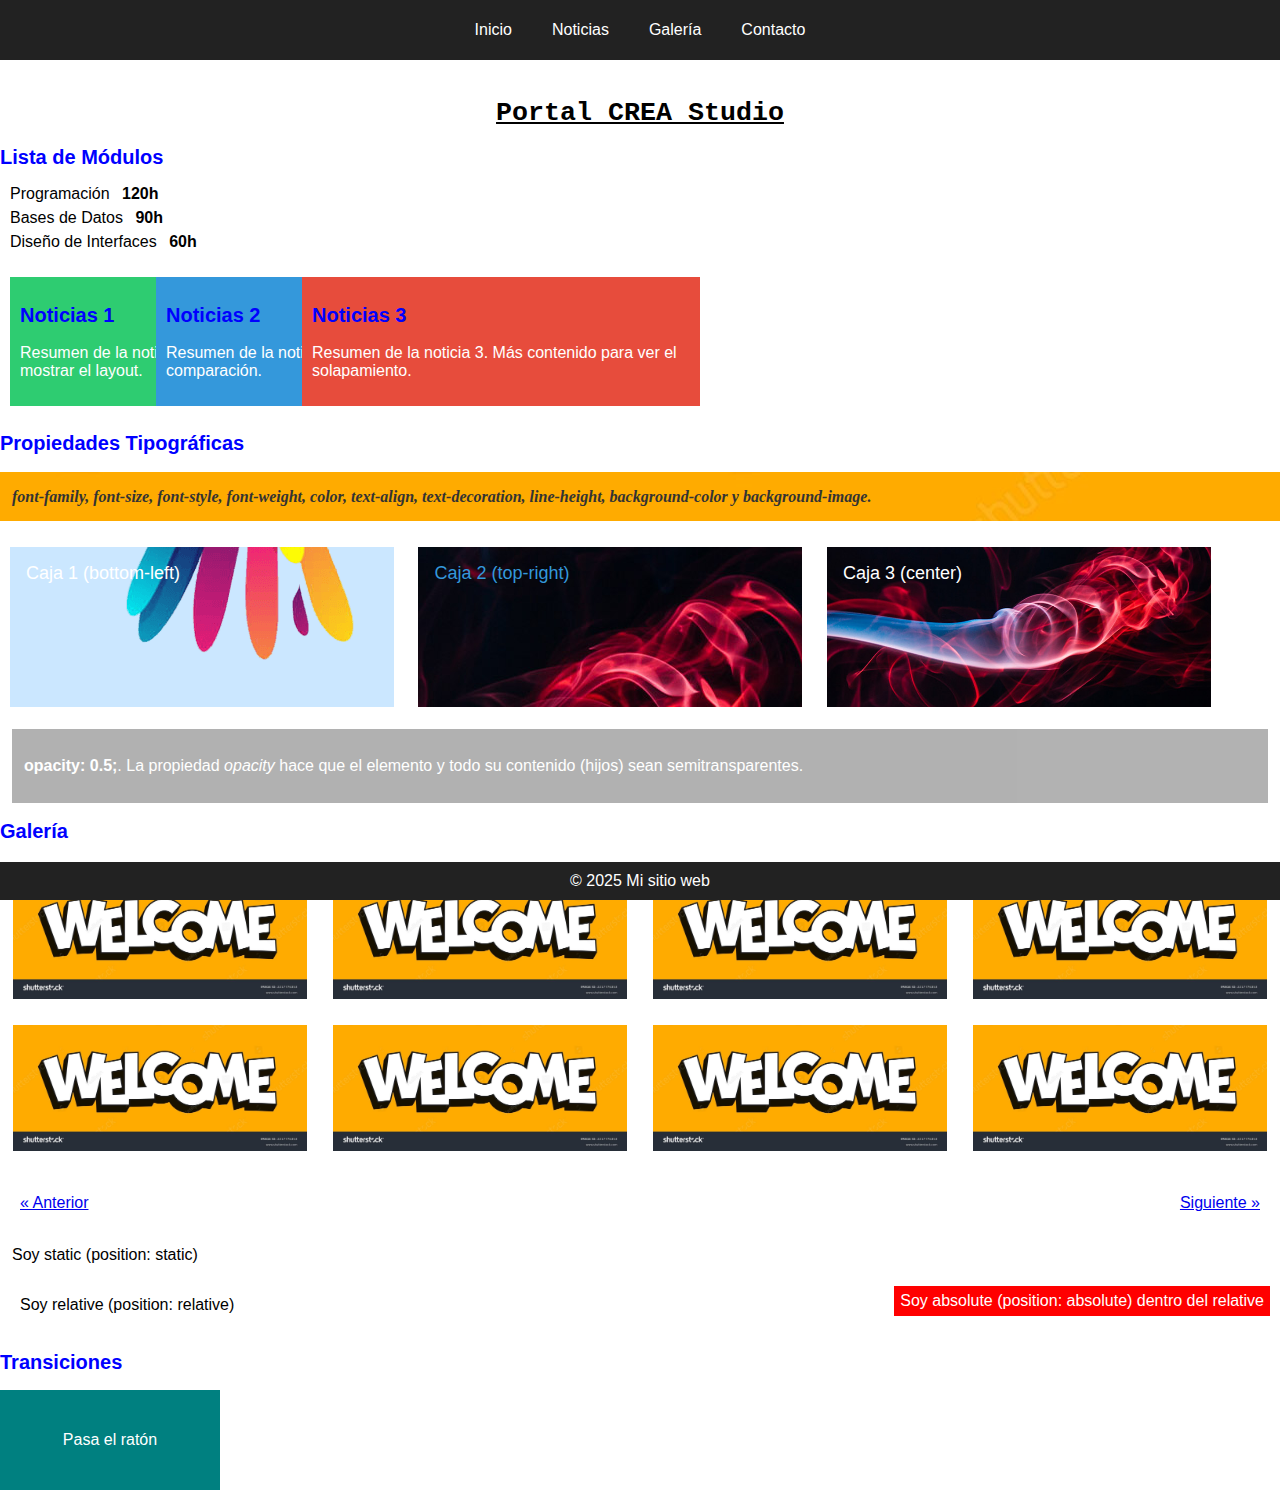
<file: globalPractica/index.html>
<!DOCTYPE html>
<html lang="es">
  <head>
    <meta charset="UTF-8" />
    <title>CREA Studio</title>
    <link rel="stylesheet" href="styles.css" />
  </head>
  <body>
    <!-- BARRA DE NAVEGACIÓN (FIJA) -->
    <nav id="navbar">
      <a href="#inicio">Inicio</a>
      <a href="#noticias">Noticias</a>
      <a href="#galeria">Galería</a>
      <a href="#contacto">Contacto</a>
    </nav>

    <!-- TÍTULO PRINCIPAL -->
    <h1 id="inicio">Portal CREA Studio</h1>

    <!--  modulos -->
    <section id="lista-modulos">
      <h2>Lista de Módulos</h2>
      <ul class="modulos">
        <li>
          <span class="mod-nombre">Programación</span>
          <span class="mod-horas">120h</span>
        </li>
        <li>
          <span class="mod-nombre">Bases de Datos</span>
          <span class="mod-horas">90h</span>
        </li>
        <li>
          <span class="mod-nombre">Diseño de Interfaces</span>
          <span class="mod-horas">60h</span>
        </li>
      </ul>
    </section>

    <!-- TRES SECCIONES DE NOTICIAS -->
    <section id="noticias" class="noticias-contenedor">
      <div class="noticia noticia1">
        <h2>Noticias 1</h2>
        <p>Resumen de la noticia 1. Texto de ejemplo para mostrar el layout.</p>
      </div>

      <div class="noticia noticia2">
        <h2>Noticias 2</h2>
        <p>Resumen de la noticia 2. Otro párrafo para comparación.</p>
      </div>

      <div class="noticia noticia3">
        <h2>Noticias 3</h2>
        <p>Resumen de la noticia 3. Más contenido para ver el solapamiento.</p>
      </div>
    </section>

    <!-- BLOQUE DE TEXTO y LAS PROPIEDADES  -->
    <section id="tipografia">
      <h2>Propiedades Tipográficas</h2>
      <p class="texto-demo">
        font-family, font-size, font-style,
        font-weight, color, text-align, text-decoration, line-height,
        background-color y background-image.
      </p>
    </section>

    <!-- CAJAS CON IMÁGENES DE FONDO  -->
    <section id="cajas">
      <div id="caja1" class="caja">Caja 1 (bottom-left)</div>
      <div id="caja2" class="caja">Caja 2 (top-right)</div>
      <div id="caja3" class="caja">Caja 3 (center)</div>
    </section>

    <!-- RECUADRO OPACITY  -->
    <section id="opacity">
      <div class="opacidad-demo">
        <p>
           <strong>opacity: 0.5;</strong>. La propiedad
          <em>opacity</em> hace que el elemento y todo su contenido (hijos) sean
          semitransparentes.
        </p>
      </div>
    </section>

    <!-- GALERÍA MOSAICO  -->
    <section id="galeria">
      <h2>Galería</h2>
      <div class="mosaico">
        <img src="./asset/wel.jpg" alt="" />
        <img src="./asset/wel.jpg" alt="" />
        <img src="./asset/wel.jpg" alt="" />
        <img src="./asset/wel.jpg" alt="" />
        <img src="./asset/wel.jpg" alt="" />
        <img src="./asset/wel.jpg" alt="" />
        <img src="./asset/wel.jpg" alt="" />
        <img src="./asset/wel.jpg" alt="" />
      </div>
    </section>

    <!-- PAGINACIÓN : "Anterior  Siguiente"  -->
    <section id="paginacion">
      <a class="anterior" href="#">« Anterior</a>

      <a class="siguiente" href="#">Siguiente »</a>
    </section>

    <!-- POSICIONAMIENTOS-->
    <section id="posicionamiento">
      <div class="static-demo">Soy static (position: static)</div>

      <div class="relative-demo">
        Soy relative (position: relative)
        <div class="absolute-demo">
          Soy absolute (position: absolute) dentro del relative
        </div>
      </div>
    </section>

    <!-- TRANSICIONES  -->
    <section id="transiciones">
      <h2>Transiciones</h2>
      <div class="transicion-demo">Pasa el ratón</div>
    </section>

    <!-- PIE DE PÁGINA FIJO -->
    <footer id="footer">© 2025 Mi sitio web</footer>
  </body>
</html>
</file>
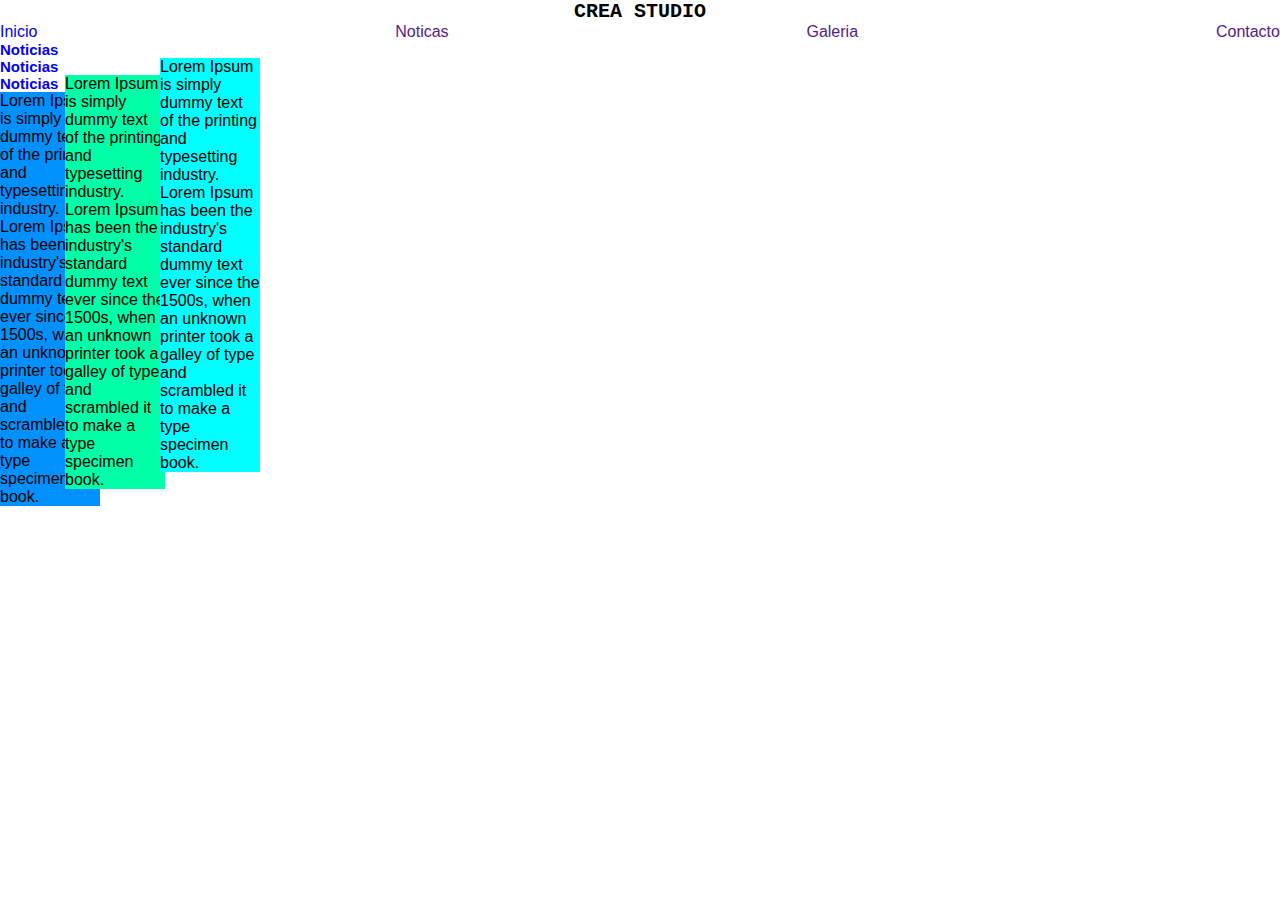
<file: globalt6/index.html>
<!DOCTYPE html>
<html lang="en">
  <head>
    <meta charset="UTF-8" />
    <meta name="viewport" content="width=device-width, initial-scale=1.0" />
    <title>Crea Studio</title>
    <link rel="stylesheet" href="style.css" />
  </head>
  <body>
    <header>
      <h1 class="titulo">CREA STUDIO</h1>
    </header>

    <main>
      <nav>
        <a href="noticias">Inicio</a>
        <a href="">Noticas</a>
        <a href="">Galeria</a>
        <a href="">Contacto</a>
      </nav>
      <div class="div1">
        <section class="s1">
          <h2>Noticias</h2>
          <p>
            Lorem Ipsum is simply dummy text of the printing and typesetting
            industry. Lorem Ipsum has been the industry's standard dummy text
            ever since the 1500s, when an unknown printer took a galley of type
            and scrambled it to make a type specimen book.
          </p>
        </section>
        <section class="s2">
          <h2>Noticias</h2>
          <p>
            Lorem Ipsum is simply dummy text of the printing and typesetting
            industry. Lorem Ipsum has been the industry's standard dummy text
            ever since the 1500s, when an unknown printer took a galley of type
            and scrambled it to make a type specimen book.
          </p>
        </section>

        <section class="s3">
          <h2>Noticias</h2>
          <p>
            Lorem Ipsum is simply dummy text of the printing and typesetting
            industry. Lorem Ipsum has been the industry's standard dummy text
            ever since the 1500s, when an unknown printer took a galley of type
            and scrambled it to make a type specimen book.
          </p>
        </section>
      </div>

      <!-- <section>
        <h2>Galería</h2>
        <div class="galeria">
          <img src="./imagen.jpg" alt="foto.png" />
        </div>
        <div class="galeria">
          <img src="./10026.jpg" alt="foto.png" />
        </div>
      </section> -->
    </main>
    <footer></footer>
  </body>
</html>
</file>
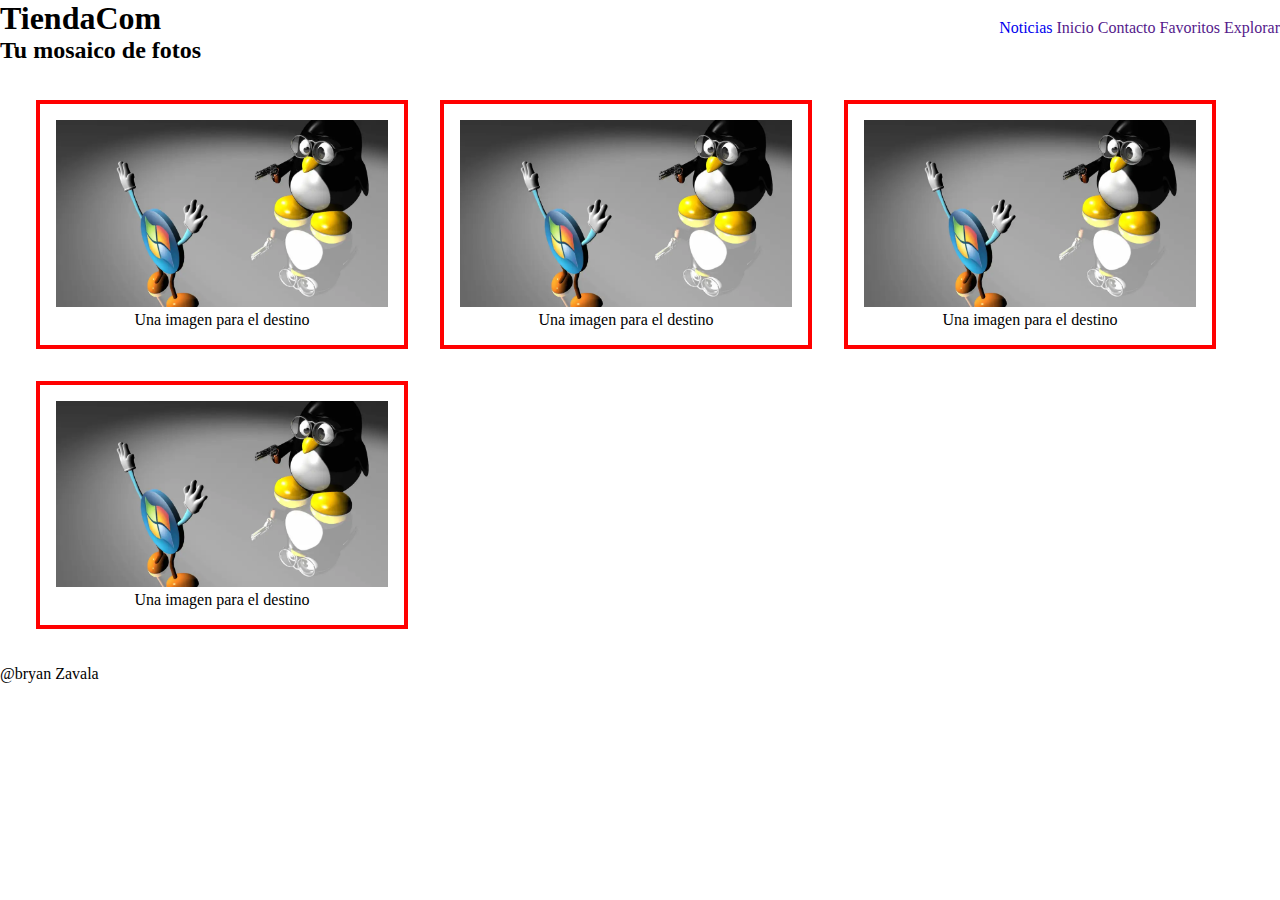
<file: Practica/p2/index.html>
<!DOCTYPE html>
<html lang="es">
  <head>
    <meta charset="UTF-8" />
    <meta name="viewport" content="width=device-width, initial-scale=1.0" />
    <title>Tienda</title>
    <link rel="stylesheet" href="style.css" />
  </head>
  <body>
    <header>
      <div class="titulo">
        <h1>TiendaCom</h1>
      </div>
      <nav>
        <a href="#">Noticias</a>
        <a href="">Inicio</a>
        <a href="">Contacto</a>
        <a href="">Favoritos</a>
        <a href="">Explorar</a>
      </nav>
    </header>
    <main>
      <section class="destacados">
        <h2>Tu mosaico de fotos</h2>
        <div class="mosaicos">
          <div>
            <img src="../asset/linux.webp" alt="imagen" />
            <p>Una imagen para el destino</p>
          </div>
          <div>
            <!--pordefecto los div son block-->
            <img src="../asset/linux.webp" alt="imagen" />
            <p>Una imagen para el destino</p>
          </div>
          <div>
            <img src="../asset/linux.webp" alt="imagen" />
            <p>Una imagen para el destino</p>
          </div>
          <div>
            <img src="../asset/linux.webp" alt="imagen" />
            <p>Una imagen para el destino</p>
          </div>
        </div>
      </section>
    </main>
    <footer>@bryan Zavala</footer>
  </body>
</html>
</file>
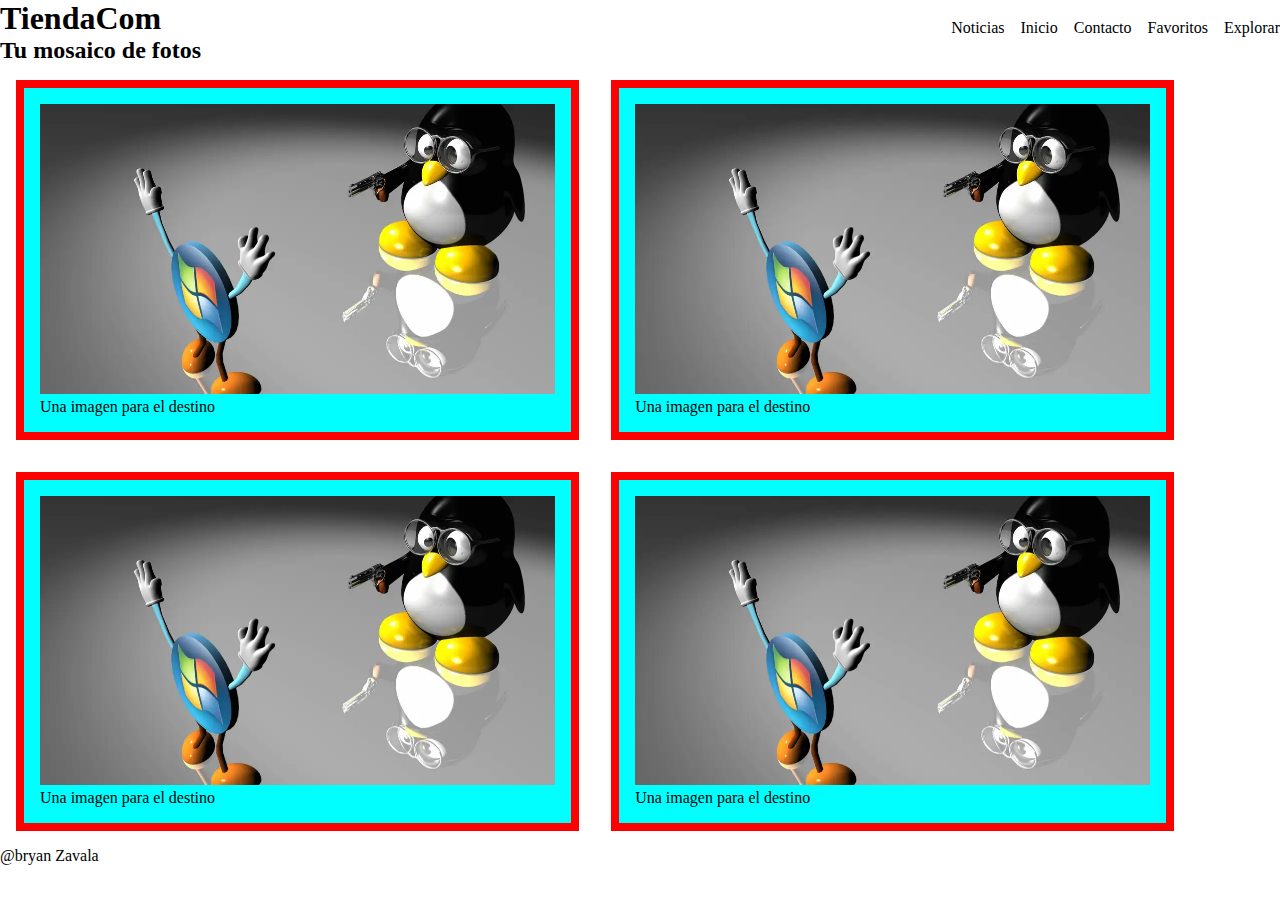
<file: Practica/p3/index.html>
<!DOCTYPE html>
<html lang="es">
  <head>
    <meta charset="UTF-8" />
    <meta name="viewport" content="width=device-width, initial-scale=1.0" />
    <title>Tienda</title>
    <link rel="stylesheet" href="style.css" />
  </head>
  <body>
    <header>
      <div class="titulo">
        <h1>TiendaCom</h1>
      </div>
      <nav>
        <a href="#">Noticias</a>
        <a href="#">Inicio</a>
        <a href="#">Contacto</a>
        <a href="#">Favoritos</a>
        <a href="#">Explorar</a>
      </nav>
    </header>
    <main>
      <section class="destacados">
        <h2>Tu mosaico de fotos</h2>
        <div class="mosaicos">
          <div>
            <img src="../asset/linux.webp" alt="imagen" />
            <p>Una imagen para el destino</p>
          </div>
          <div>
            <!--pordefecto los div son block-->
            <img src="../asset/linux.webp" alt="imagen" />
            <p>Una imagen para el destino</p>
          </div>
          <div>
            <img src="../asset/linux.webp" alt="imagen" />
            <p>Una imagen para el destino</p>
          </div>
          <div>
            <img src="../asset/linux.webp" alt="imagen" />
            <p>Una imagen para el destino</p>
          </div>
        </div>
      </section>
    </main>
    <footer>@bryan Zavala</footer>
  </body>
</html>
</file>
<file: globalPractica/styles.css>
/*  GLOBAL  */
body {
  font-family: Arial, Times;
  margin: 0;
  padding-top: 80px; /* evita solapamiento al princippio crea un spacio  */
}

h1 {
  font-family: "Courier New", Courier, monospace;
  font-size: 20pt;
  text-align: center;
  text-decoration: underline;
}

h2 {
  font-family: Verdana, Geneva, sans-serif;
  font-size: 15pt;
  color: blue;
}

/* NAVEGACIÓN FIJA  */
#navbar {
  position: fixed; /* pos especifica respecto al navegador no al contenido */
  top: 0;
  left: 0;
  right: 0;
  height: 60px;
  background: #222;
  display: flex;
  align-items: center;
  justify-content: center;
}

#navbar a {
  color: white;
  margin: 0 20px;
  text-decoration: none;
}

/* LISTA MÓDULOS */
.modulos {
  list-style: none;
  padding: 0 10px;
}

.modulos li {
  margin: 6px 0;
}

.mod-nombre {
  font-size: 12pt;
  font-weight: normal;
}

.mod-horas {
  font-weight: bold;
  margin-left: 8px;
}

/* NOTICIAS FLOTADAS Y SUPERPUESTAS sin referencia invaden otras zonas */
.noticias-contenedor {
  padding: 10px;
  position: relative; /*referencia para los float/usan la posion real dela caja */
}

/*cada noticia */
.noticia {
  float: left;
  width: 30%;
  margin: 0 0 0 -20%; /* margen negativo izquierda para provocar superposición horizontal */
  padding: 10px;
  color: white;
}

/*solo la primera 0 */
.noticia:first-child {
  margin-left: 0;
}

.noticia1 {
  background-color: #2ecc71;
}
.noticia2 {
  background-color: #3498db;
}
.noticia3 {
  background-color: #e74c3c;
}

/* Limpiar floats siempre*/
.noticias-contenedor::after {
  content: "";
  display: block;
  clear: both;
}

/* 7.TIPOGRÁFICO  */
.texto-demo {
  font-family: Georgia, serif;
  font-size: 16px;
  font-style: italic;
  font-weight: 600;
  color: #333;
  text-align: justify;
  text-decoration: none;
  line-height: 1.6;
  background-color: #fff7d6;
  background-image: url("./asset/wel.jpg");
  padding: 12px;
}

/*CAJAS CON BACKGROUND IMAGENES */
.caja {
  width: 30%;
  height: 160px;
  display: inline-block;
  margin: 10px;
  color: white;
  padding: 16px;
  font-size: 18px;
  vertical-align: top;
  box-sizing: border-box;
}

/* imagen en bottom-left, sin repetir  */
#caja1 {
  background-image: url("./asset/aa.png");
  background-position: bottom left;
  background-repeat: no-repeat;
}

/*  imagen en top-right, sin repetir  */
#caja2 {
  color: #3498db;
  background-image: url("./asset/asdad.jpg");
  background-position: top right;
  background-repeat: no-repeat;
}

/* imagen centrada 50% 50% usando shorthand */
#caja3 {
  /* Ejemplo de shorthand: background: [imagen] [repeat] [position] / [size] [color]; */
  background: url("./asset/asdad.jpg") no-repeat center/cover; /* shorthand que incluye image, repeat, position y size */
}

/*
CSS COMMENTS
- background-image: especifica la URL de la imagen de fondo.
- background-position: indica la posición (ej: bottom left, top right, 50% 50%).
- background-repeat: indica si la imagen se repite (repeat, no-repeat).
- background (shorthand): permite combinar varias propiedades en una sola línea (ej: background: url('x') no-repeat center/cover #fff;)
Otros shorthand útiles:
- font: combina font-style, font-variant, font-weight, font-size/line-height y font-family.
- margin: margen para las 4 direcciones (top right bottom left).
- padding: padding para las 4 direcciones.
- border: combina width style color.
*/

/* OPACITY  */
.opacidad-demo {
  background: rgba(0, 0, 0, 0.6);
  opacity: 0.5;
  padding: 12px;
  color: white;
  margin: 12px;
}

/* GALERÍA MOSAICO  */
.mosaico img {
  width: 23%;
  margin: 1%;
  float: left;
  display: block;
}

.mosaico::after {
  /*limpiar float*/
  content: "";
  display: block;
  clear: both;
}

/* PAGINACIÓN */
#paginacion {
  position: relative;
  padding: 10px 20px;
  margin-top: 20px;
  min-height: 30px;
}

.anterior {
  float: left;
}

.siguiente {
  float: right;
}

/* POSICIONAMIENTO  */
.static-demo {
  position: static; /* por defecto */
  margin: 12px;
}

.relative-demo {
  position: relative; /* contenedor relativo */
  background: white;
  padding: 20px;
  margin: 12px 0;
}

.absolute-demo {
  position: absolute; /* esto se posicionará respecto al relative-demo */
  top: 10px;
  right: 10px;
  background: red;
  color: white;
  padding: 6px;
}

/* TRANSICIONES  */
.transicion-demo {
  width: 220px;
  height: 100px;
  background: teal;
  transition: all 0.1s ease; /* transición suave */
  color: white;
  display: flex;
  align-items: center;
  justify-content: center;
  margin: 10px 0;
}

.transicion-demo:hover {
  background: black;
  transform: scale(2.05);
}

/*  FOOTER FIJO */
#footer {
  position: fixed;
  bottom: 0;
  left: 0;
  right: 0;
  text-align: center;
  background: #222;
  color: white;
  padding: 10px;
}
</file>
<file: globalt6/style.css>
:root {
  --color-primario: #007bff;
  --color-texto: #333333;
  --tamano-fuente: 16px;
  --fuente: ;
}
body {
  font-family: Arial, Helvetica, sans-serif;
}

* {
  margin: 0;
  padding: 0;
  border: 0;
}

h1 {
  font-family: "Courier New", Courier, monospace;
  font-size: 20px;
  display: flex;
  justify-content: center;
}
h2 {
  font-family: Verdana, Geneva, Tahoma, sans-serif;
  font-size: 15px;
  color: blue;
}
nav {
  display: flex;
  justify-content: space-between;
}
a {
  text-decoration: none;
}
p {
  float: left;
  width: 30%;
}
.div1 {
  position: relative;
}
.s1 > p:last-child {
  position: absolute;
  z-index: 3;
  background-color: aqua;
  width: 100px;
  height: auto;
  left: 160px;
}
.s2 > p:last-child {
  background-color: rgb(0, 255, 166);
  position: absolute;
  z-index: 2;
  width: 100px;
  height: auto;
  left: 65px;
}
.s3 > p:last-child {
  background-color: rgb(0, 145, 255);
  position: absolute;
  z-index: 1;
  width: 100px;
  height: auto;
  left: 0px;
}

.galeria {
  display: grid;
  grid-template-columns: repeat(auto-fit, minmax(240px, 1fr));
  grid-auto-rows: 240px;
  gap: 1em;
}

.galeria img {
  width: 100%;
  height: 100%;
  object-fit: cover; /* Para que las imágenes cubran su espacio correctamente */
}
</file>
<file: Practica/p2/style.css>
* {
  margin: 0;
  padding: 0;
  box-sizing: border-box;
}

header {
  display: flex;
  justify-content: space-between;
  align-items: flex-end;
}

nav a {
  text-decoration: none;
}

.mosaicos img {
  width: 100%;
  height: auto;
}
.mosaicos p {
  display: flex;
  justify-content: center;
  align-items: center;
  height: auto;
}
.mosaicos > div {
  width: 30%; /* CLAVE */
  border: 4px solid red;
  padding: 1em;
  margin: 1em;
}

.mosaicos {
  display: flex;
  flex-wrap: wrap;
  margin: 20px;
}
</file>
<file: Practica/p3/style.css>
* {
  margin: 0;
  padding: 0;
  box-sizing: border-box;
}

header {
  display: flex;
  justify-content: space-between;
  align-items: flex-end;
  gap: 2em;
}

nav {
  display: flex;
  gap: 1em;
  flex-wrap: wrap;
}
nav a {
  text-decoration: none;
  color: black;
}
nav a:hover {
  color: rgb(43, 226, 113);
}
nav a:focus {
  color: brown;
  text-decoration: underline;
}
.mosaicos {
  display: flex;
  flex-wrap: wrap;
}

.mosaicos img {
  width: 100%;
  height: auto;
}

.mosaicos > div {
  width: 44%;
  padding: 1em;
  border: 0.5em red solid;
  margin: 1em;
  background-color: aqua;
  transform: scale(1);
  transition: background-color 0.5s ease 1s, transform 0.5s ease 1s;
}

.mosaicos > div:hover {
  background-color: blueviolet;
  border: 0.1em green solid;
  transform: scale(1.1);
  transform: translateY(-5em);
}
</file>
